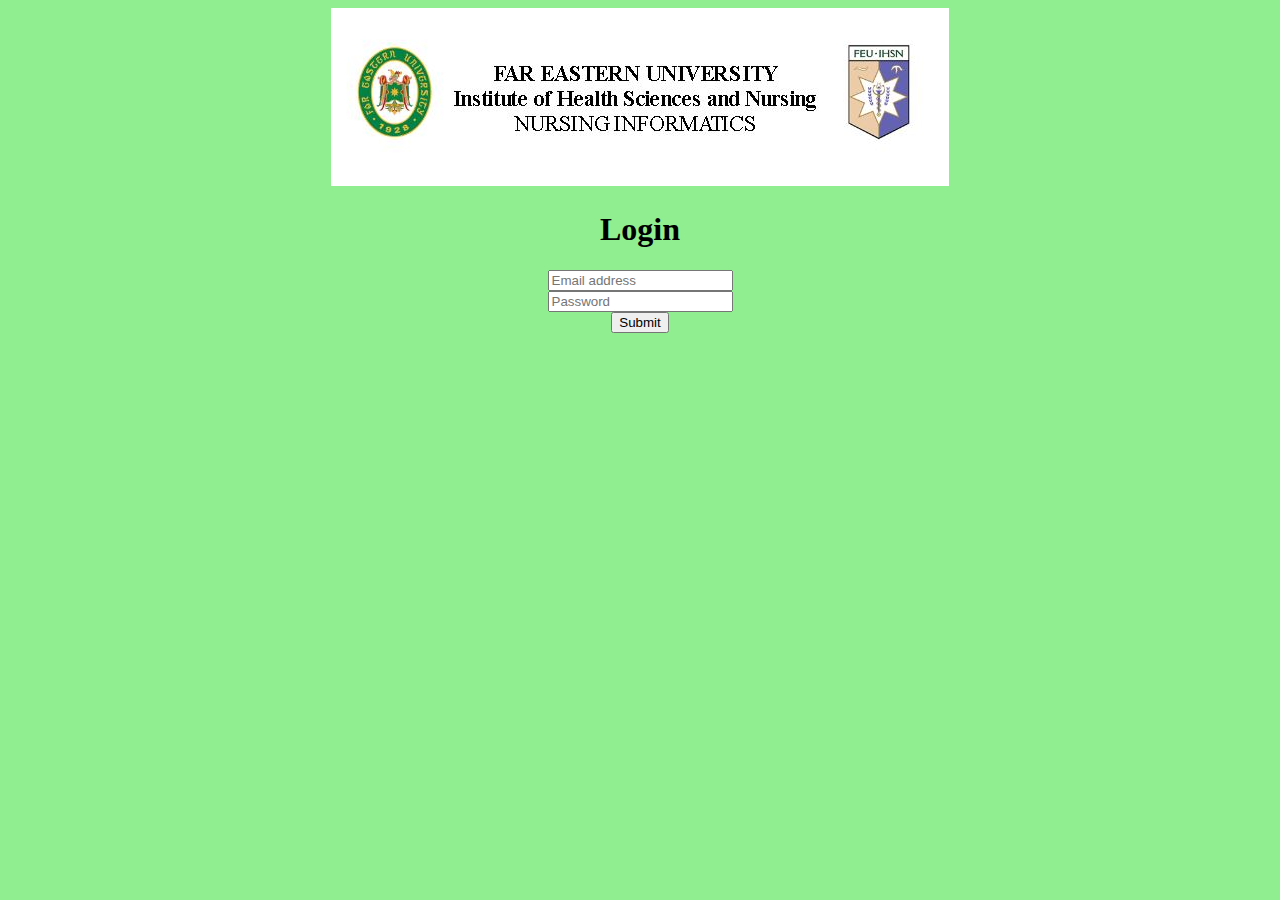
<file: index.html>
<!DOCTYPE html>

<head><title>FAR EASTERN UNIVERSITY</title></head>

<body bgcolor="lightgreen">

<header>
<center>
<img src="logo.JPG">
</center> 
</header>

<center>

<form action="Submit.html">
<h1 style="font-family:Broadway;">Login</h1>

<input type="text" placeholder="Email address" required>

<br>
<input type="password" placeholder="Password" required>
<br>

<input type="submit">



</center>



</body>

</html>
</file>
